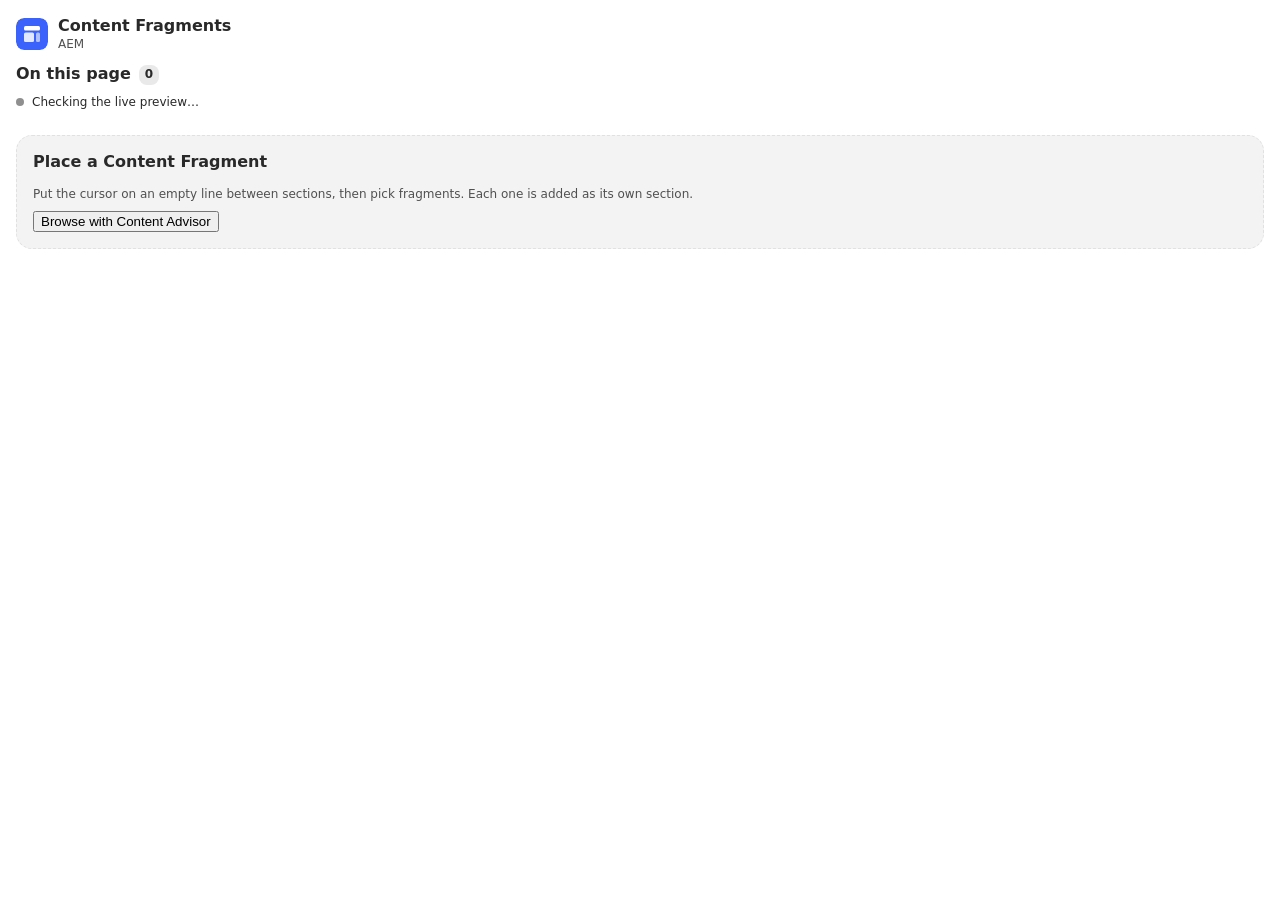
<file: tools/content-fragments/index.html>
<!DOCTYPE html>
<html lang="en">
  <head>
    <meta charset="UTF-8">
    <meta name="viewport" content="width=device-width, initial-scale=1">
    <meta name="referrer" content="no-referrer">
    <title>Content Fragments</title>
    <link rel="icon" href="data:,">
    <!-- Experience Workspace style guide: Spectrum 2 tokens, Adobe Clean, buttons, fields -->
    <link rel="stylesheet" href="https://da.live/nx2/styles/styles.css">
    <link rel="stylesheet" href="https://da.live/nx2/styles/buttons.css">
    <link rel="stylesheet" href="https://da.live/nx2/styles/form.css">
    <link rel="stylesheet" href="./panel.css">
    <script type="module" src="./panel.js"></script>
  </head>
  <body>
    <main>
      <header class="head">
        <div class="brand">
          <span class="logo" aria-hidden="true"></span>
          <div>
            <h1 class="title">Content Fragments</h1>
            <span id="author" class="sub">AEM</span>
          </div>
        </div>
        <button id="setup-open" type="button" class="nx-action-btn-quiet nx-btn-sm" hidden>Setup</button>
      </header>
      <h2 class="list-title">On this page <span id="count" class="count">0</span></h2>
      <p id="preview-state" class="light preview-state" data-tone="unknown"><i aria-hidden="true"></i><span>Checking the live preview…</span></p>
      <p id="status" role="status" aria-live="polite"></p>
      <section id="setup" class="setup" hidden></section>
      <ul id="refs" class="refs"></ul>
      <section class="place card" aria-labelledby="place-title">
        <h2 id="place-title">Place a Content Fragment</h2>
        <p class="muted">Put the cursor on an empty line between sections, then pick fragments. Each one is added as its own section.</p>
        <div class="actions"><button id="browse" type="button" class="nx-action-btn" aria-haspopup="dialog">Browse with Content Advisor</button></div>
      </section>
      <p id="advisor-hint" class="note info" hidden>Put the cursor on an empty line between sections in the editor first. Each fragment you insert becomes its own section, rendered with its model's template.</p>
      <div id="advisor" class="card advisor" hidden></div>
      <div id="advisor-actions" class="actions" hidden>
        <button id="advisor-cancel" type="button" class="nx-action-btn-quiet">Cancel</button>
        <button id="advisor-insert" type="button" class="nx-btn-accent" disabled>Insert</button>
      </div>
    </main>
  </body>
</html>
</file>
<file: tools/content-fragments/panel.css>
/*
 * Spectrum 2, via the Experience Workspace style guide (da.live/nx2/styles): Adobe Clean, --s2-*
 * tokens (light and dark), .nx-btn-accent / .nx-btn-primary / .nx-action-btn buttons and
 * .nx-input fields. This file only lays out the panel; fallbacks keep it readable if the style
 * guide does not load. Same patterns as AEMXSC/ew-monday.
 */
:root { color-scheme: light dark; }

* { box-sizing: border-box; }

/* the hidden attribute wins over the layout rules below */
[hidden] { display: none !important; }

body {
  margin: 0;
  background: var(--s2-gray-25, #fff);
  color: var(--s2-gray-800, #292929);
  font-family: var(--s2-font-family, 'Adobe Clean', adobe-clean, 'Source Sans Pro', system-ui, sans-serif);
  font-size: var(--s2-body-size-s, 14px);
  line-height: 1.5;
  -webkit-font-smoothing: antialiased;
}

main {
  padding: var(--s2-spacing-300, 16px);
  display: flex;
  flex-direction: column;
  gap: var(--s2-spacing-200, 12px);
}
main :where(p) { margin: 0; }

.icon {
  display: inline-flex;
  width: 18px;
  height: 18px;
  flex: none;
}

.icon svg {
  width: 100%;
  height: 100%;
  fill: currentcolor;
}

/* Header: logo tile, heavy title, quiet subtitle (as ew-monday) */
.head {
  display: flex;
  align-items: center;
  justify-content: space-between;
  gap: 8px;
}

.brand {
  display: flex;
  align-items: center;
  gap: 10px;
  min-width: 0;
}

.brand > div {
  display: flex;
  flex-direction: column;
  min-width: 0;
  line-height: 1.3;
}

.logo {
  width: 32px;
  height: 32px;
  flex: none;
  border-radius: 8px;
  background: url('./icon.svg') center / 32px no-repeat;
}

.title {
  margin: 0;
  font-size: var(--s2-body-size-m, 16px);
  font-weight: 800;
  line-height: 1.3;
}

.sub {
  font-size: var(--s2-body-size-xs, 12px);
  color: var(--s2-gray-700, #505050);
  white-space: nowrap;
  overflow: hidden;
  text-overflow: ellipsis;
}

.list-title {
  display: flex;
  align-items: center;
  gap: 8px;
}

/* Setup cards: one step at a time */
.step form {
  display: flex;
  flex-direction: column;
  gap: 8px;
  margin-top: var(--s2-spacing-200, 12px);
}

.step > p:not(.muted) {
  margin-bottom: var(--s2-spacing-100, 8px);
}

.step .wide {
  width: 100%;
  margin-top: var(--s2-spacing-100, 8px);
}

.step .back {
  align-self: flex-start;
  margin-left: -10px;
}

.picks {
  list-style: none;
  margin: var(--s2-spacing-100, 8px) 0;
  padding: 0;
  display: flex;
  flex-direction: column;
  gap: var(--s2-spacing-75, 4px);
  max-height: 360px;
  overflow: auto;
}

/* a row to pick: bordered at rest so it reads as a choice, chevron toward the next step */
.pick {
  width: 100%;
  display: flex;
  align-items: center;
  gap: var(--s2-spacing-100, 8px);
  padding: var(--s2-spacing-200, 12px);
  border: 1px solid var(--s2-gray-200, #e1e1e1);
  border-radius: var(--s2-corner-radius-500, 8px);
  background: none;
  cursor: pointer;
  text-align: left;
  font: inherit;
  color: var(--s2-gray-800, #292929);
}

.pick-text {
  display: flex;
  flex-direction: column;
  gap: var(--s2-spacing-50, 2px);
  flex: 1;
  min-width: 0;
}

.pick .icon {
  transform: rotate(-90deg);
  color: var(--s2-gray-700, #505050);
}

.pick:hover:not(:disabled) {
  background: var(--s2-gray-100, #e9e9e9);
}

.pick:focus-visible {
  outline: 2px solid var(--s2-blue-800, #4b75ff);
  outline-offset: 2px;
}

/* unavailable, but still readable: the badge says why */
.pick:disabled {
  background: var(--s2-gray-75, #f3f3f3);
  color: var(--s2-gray-700, #505050);
  cursor: not-allowed;
}

.pick[aria-current='true'] {
  background: var(--s2-blue-100, #f5f9ff);
  border-color: var(--s2-blue-800, #4b75ff);
}

.pick-name {
  font-weight: 700;
}

.pick-meta {
  font-size: var(--s2-body-size-xs, 12px);
  color: var(--s2-gray-700, #505050);
  overflow-wrap: anywhere;
}

.sr-only {
  position: absolute;
  width: 1px;
  height: 1px;
  padding: 0;
  margin: -1px;
  overflow: hidden;
  clip-path: inset(50%);
  white-space: nowrap;
  border: 0;
}

main h2 {
  margin: 0 0 var(--s2-spacing-75, 4px);
  font-size: var(--s2-body-size-m, 16px);
  font-weight: 800;
  line-height: 1.3;
}

main h3 {
  margin: 0 0 var(--s2-spacing-100, 8px);
  font-size: var(--s2-body-size-s, 14px);
  font-weight: 700;
  line-height: 1.3;
}

.muted {
  font-size: var(--s2-body-size-xs, 12px);
  color: var(--s2-gray-700, #505050);
}

.count {
  display: inline-grid; place-items: center; min-width: 20px; height: 20px; padding: 0 6px;
  border-radius: var(--s2-corner-radius-500, 8px);
  background: var(--s2-gray-100, #e9e9e9); color: var(--s2-gray-800, #292929);
  font-size: var(--s2-body-size-xs, 12px); font-weight: 700;
}

/* Status message: S2 in-line alert, subtle fill */
#status:empty { display: none; }

#status {
  padding: var(--s2-spacing-200, 12px) var(--s2-spacing-300, 16px);
  border-radius: var(--s2-corner-radius-800, 16px);
  background: var(--s2-gray-75, #f3f3f3);
}

#status[data-tone='error'] {
  background: var(--s2-red-100, #fff6f5);
  color: var(--s2-red-900, #d73220);
  box-shadow: inset 0 0 0 2px var(--s2-red-900, #d73220);
}

#status[data-tone='ok'] {
  background: var(--s2-green-100, #effcf4);
  color: var(--s2-green-1000, #03714a);
}

#status[data-tone='warn'] {
  background: var(--s2-orange-100, #fff6e7);
}
.error { color: var(--s2-red-900, #d73220); }

/* Cards: S2 large corner radius on a hairline border */
.card, .ref {
  padding: var(--s2-spacing-300, 16px);
  background: var(--s2-gray-25, #fff);
  border: 1px solid var(--s2-gray-200, #e1e1e1);
  border-radius: var(--s2-corner-radius-800, 16px);
}

/* Fragments on this page */
.refs, .models {
  list-style: none;
  margin: 0;
  padding: 0;
  display: flex;
  flex-direction: column;
  gap: var(--s2-spacing-100, 8px);
}
.ref { padding: var(--s2-spacing-100, 8px); }

.name {
  width: 100%; display: flex; align-items: center; gap: 8px; padding: 6px 8px;
  border: 0; border-radius: var(--s2-corner-radius-500, 8px); background: none; cursor: pointer; text-align: left;
  font: inherit; color: var(--s2-gray-800, #292929);
}
.name:hover { background: var(--s2-gray-100, #e9e9e9); }

/* darker on the hover fill, so the variation name keeps 4.5:1 */
.name:hover .variation { color: var(--s2-blue-1000, #274dea); }
.name:hover .unsaved { color: var(--s2-orange-1000, #a63d00); }

.unsaved {
  font-size: var(--s2-body-size-xs, 12px);
  font-weight: 700;
  color: var(--s2-orange-900, #c24e00);
}

.name:focus-visible {
  outline: 2px solid var(--s2-blue-800, #4b75ff);
  outline-offset: 2px;
}

.name .icon {
  transform: rotate(-90deg);
  transition: transform 0.125s ease-out;
  color: var(--s2-gray-700, #505050);
}
.name[aria-expanded='true'] .icon { transform: none; }

.name-text {
  display: flex;
  align-items: baseline;
  gap: 8px;
  flex-wrap: wrap;
  min-width: 0;
}

.variation {
  font-size: var(--s2-body-size-xs, 12px);
  font-weight: 700;
  color: var(--s2-blue-900, #3b63fb);
}

.meta {
  display: flex;
  flex-direction: column;
  gap: 2px;
  padding: 0 8px 6px 34px;
}

/* the row's Publish: its own size, under the path */
.meta > button {
  align-self: flex-start;
  margin-top: 4px;
}

.path {
  font-size: var(--s2-body-size-xs, 12px);
  color: var(--s2-gray-700, #505050);
  overflow-wrap: anywhere;
}

/* Status light: the S2 pattern for publication states */
.light {
  --dot: var(--s2-gray-500, #8f8f8f);

  display: inline-flex; align-items: center; gap: 8px;
  font-size: var(--s2-body-size-xs, 12px); color: var(--s2-gray-800, #292929);
}

.light i {
  width: 8px;
  height: 8px;
  border-radius: 50%;
  background: var(--dot);
  flex: none;
}
.light[data-tone='ok'] { --dot: var(--s2-green-800, #07905b); }
.light[data-tone='warn'] { --dot: var(--s2-orange-700, #e86a00); }
.light[data-tone='error'] { --dot: var(--s2-red-900, #d73220); }
.light[data-tone='neutral'] { --dot: var(--s2-gray-600, #717171); }

/* Field editor */
.body {
  display: flex;
  flex-direction: column;
  gap: var(--s2-spacing-200, 12px);
  padding: var(--s2-spacing-200, 12px) 8px 8px;
  border-top: 1px solid var(--s2-gray-200, #e1e1e1);
  margin-top: 4px;
}

.field, .fields {
  display: flex;
  flex-direction: column;
  gap: 4px;
}

main label {
  font-size: var(--s2-body-size-xs, 12px);
  color: var(--s2-gray-700, #505050);
}
.fields label:not(:first-child) { margin-top: var(--s2-spacing-100, 8px); }

main .nx-input {
  width: 100%;
  font: inherit;
}

main textarea.nx-input {
  height: auto;
  min-height: 56px;
  padding: 6px 12px;
  resize: vertical;
}

/* a field edited in AEM, not here: label over its value */
.readonly {
  display: flex;
  flex-direction: column;
  margin-top: var(--s2-spacing-100, 8px);
  font-size: var(--s2-body-size-xs, 12px);
  color: var(--s2-gray-800, #292929);
  overflow-wrap: anywhere;
}

.readonly .label {
  color: var(--s2-gray-700, #505050);
}

/* the way to this page: done, current, to do */
.steps {
  list-style: none;
  margin: 0;
  padding: var(--s2-spacing-200, 12px);
  display: flex;
  flex-direction: column;
  gap: var(--s2-spacing-100, 8px);
  border-radius: var(--s2-corner-radius-500, 8px);
  background: var(--s2-gray-75, #f3f3f3);
}

.steps li {
  display: flex;
  gap: var(--s2-spacing-100, 8px);
  font-size: var(--s2-body-size-xs, 12px);
  color: var(--s2-gray-700, #505050);
}

.step-mark {
  display: inline-grid;
  place-items: center;
  flex: none;
  width: 20px;
  height: 20px;
  border-radius: 50%;
  border: 1px solid var(--s2-gray-500, #8f8f8f);
  font-weight: 700;
}

.step-mark .icon {
  width: 20px;
  height: 20px;
}

.step-text {
  display: flex;
  flex-direction: column;
}

.steps strong {
  font-size: var(--s2-body-size-s, 14px);
}

.steps [data-state='current'] {
  color: var(--s2-gray-800, #292929);
}

.steps [data-state='current'] .step-mark {
  border-color: var(--s2-blue-900, #3b63fb);
  background: var(--s2-blue-900, #3b63fb);
  color: var(--s2-gray-25, #fff);
}

.steps [data-state='done'] .step-mark {
  border: 0;
  color: var(--s2-green-800, #07905b);
}

/* only the current step explains itself */
.steps li:not([data-state='current']) .step-text span {
  display: none;
}

/* a message for this fragment, next to its buttons */
.row-status:empty {
  display: none;
}

.row-status {
  padding: var(--s2-spacing-100, 8px) var(--s2-spacing-200, 12px);
  border-radius: var(--s2-corner-radius-500, 8px);
  background: var(--s2-gray-75, #f3f3f3);
}

.row-status[data-tone='ok'] {
  background: var(--s2-green-100, #effcf4);
  color: var(--s2-green-1000, #03714a);
}

.row-status[data-tone='warn'] {
  background: var(--s2-orange-100, #fff6e7);
}

.row-status[data-tone='error'] {
  background: var(--s2-red-100, #fff6f5);
  color: var(--s2-red-900, #d73220);
  box-shadow: inset 0 0 0 1px var(--s2-red-900, #d73220);
}

.actions {
  display: flex;
  flex-wrap: wrap;
  align-items: center;
  gap: var(--s2-spacing-100, 8px);
}
.actions a { text-decoration: none; }

/* Place a Content Fragment */
.place {
  display: flex;
  flex-direction: column;
  gap: var(--s2-spacing-100, 8px);
  background: var(--s2-gray-75, #f3f3f3);
  border-style: dashed;
}

/* Content Advisor dialog (?advisor=1): the picker fills the dialog, actions pinned below */
.advisor-mode .list-title, .advisor-mode .refs, .advisor-mode .place, .advisor-mode #setup-open { display: none; }
.advisor-mode main { height: 100vh; }

.advisor-mode #advisor {
  flex: 1;
  min-height: 480px;
  padding: 0;
  overflow: auto;
}

.advisor-mode #advisor-actions {
  position: sticky;
  bottom: 0;
  justify-content: flex-end;
  padding: var(--s2-spacing-200, 12px) 0;
  background: var(--s2-gray-25, #fff);
  border-top: 1px solid var(--s2-gray-200, #e1e1e1);
}

/* In-line notes (subtle fill), as ew-monday */
.note {
  margin: 0;
  padding: var(--s2-spacing-200, 12px) var(--s2-spacing-300, 16px);
  border-radius: var(--s2-corner-radius-800, 16px);
  font-size: var(--s2-body-size-s, 14px);
  background: var(--s2-gray-75, #f3f3f3);
}

.note.info {
  background: var(--s2-blue-100, #f5f9ff);
}

.note.warn {
  background: var(--s2-orange-100, #fff6e7);
}

/* "Current" on the saved environment */
.badge {
  display: inline-block;
  margin-left: 8px;
  padding: 0 8px;
  border-radius: var(--s2-corner-radius-500, 8px);
  background: var(--s2-blue-900, #3b63fb);
  color: #fff;
  font-size: var(--s2-body-size-xs, 12px);
  font-weight: 700;
  line-height: 20px;
  vertical-align: 2px;
}

.badge.quiet {
  background: var(--s2-gray-200, #e1e1e1);
  color: var(--s2-gray-800, #292929);
}

/* Setup summary */
.facts {
  display: grid;
  grid-template-columns: auto 1fr;
  gap: 6px 16px;
  margin: var(--s2-spacing-100, 8px) 0 var(--s2-spacing-200, 12px);
}

.facts dt {
  font-size: var(--s2-body-size-xs, 12px);
  color: var(--s2-gray-700, #505050);
  padding-top: 2px;
}

.facts dd {
  margin: 0;
  display: flex;
  flex-direction: column;
  font-weight: 700;
  min-width: 0;
}

/* Setup wizard: replaces the list until saved */
.setup-mode .list-title, .setup-mode #refs, .setup-mode .place { display: none; }

.setup {
  display: flex;
  flex-direction: column;
  gap: var(--s2-spacing-300, 16px);
}

.step {
  display: flex;
  flex-direction: column;
  gap: 6px;
}

/* folder browser: breadcrumb trail, then the folder's actions, contents and subfolders */
.folders {
  display: flex;
  flex-direction: column;
  gap: var(--s2-spacing-100, 8px);
}

.crumbs {
  display: flex;
  flex-wrap: wrap;
  align-items: center;
  gap: var(--s2-spacing-75, 4px);
  font-size: var(--s2-body-size-xs, 12px);
  overflow-wrap: anywhere;
}

.crumbs > * + *::before {
  content: '/';
  margin-right: var(--s2-spacing-75, 4px);
  color: var(--s2-gray-600, #717171);
}

.crumb {
  padding: 0;
  border: 0;
  background: none;
  font: inherit;
  color: var(--s2-blue-1000, #274dea);
  text-decoration: underline;
  text-underline-offset: 2px;
  cursor: pointer;
}

.crumb:focus-visible {
  outline: 2px solid var(--s2-blue-800, #4b75ff);
  outline-offset: 2px;
  border-radius: 2px;
}

.crumbs [aria-current] {
  font-weight: 700;
}

.crumbs [aria-current]:focus {
  outline: none;
}

/* focus moves to the heading on each step for screen readers; it is not a control */
.step h2:focus {
  outline: none;
}
.step .actions { margin-top: var(--s2-spacing-100, 8px); }

.setup details {
  display: flex;
  flex-direction: column;
  gap: 6px;
}

.setup summary {
  cursor: pointer;
  font-size: var(--s2-body-size-xs, 12px);
  font-weight: 700;
  color: var(--s2-gray-700, #505050);
}

.setup summary:focus-visible {
  outline: 2px solid var(--s2-blue-800, #4b75ff);
  outline-offset: 2px;
  border-radius: 4px;
}

.model {
  display: flex;
  flex-direction: column;
  gap: var(--s2-spacing-100, 8px);
}

.check {
  display: flex;
  align-items: center;
  gap: 8px;
  font-size: var(--s2-body-size-s, 14px);
  color: var(--s2-gray-800, #292929);
}
.code { font: 12px/1.4 ui-monospace, Menlo, Consolas, monospace !important; }

.sample {
  display: flex;
  flex-direction: column;
  gap: var(--s2-spacing-75, 4px);
}

/* height follows the sample's content once it loads */
.sample .preview {
  width: 100%;
  height: 120px;
  border: 1px solid var(--s2-gray-200, #e1e1e1);
  border-radius: var(--s2-corner-radius-500, 8px);
  background: #fff;
}

.sticky {
  position: sticky;
  bottom: 0;
  padding: var(--s2-spacing-200, 12px) 0;
  background: var(--s2-gray-25, #fff);
  border-top: 1px solid var(--s2-gray-200, #e1e1e1);
}

.preview-state {
  margin-top: calc(-1 * var(--s2-spacing-100, 8px));
}

.setup-mode .preview-state,
.advisor-mode .preview-state {
  display: none;
}
</file>
